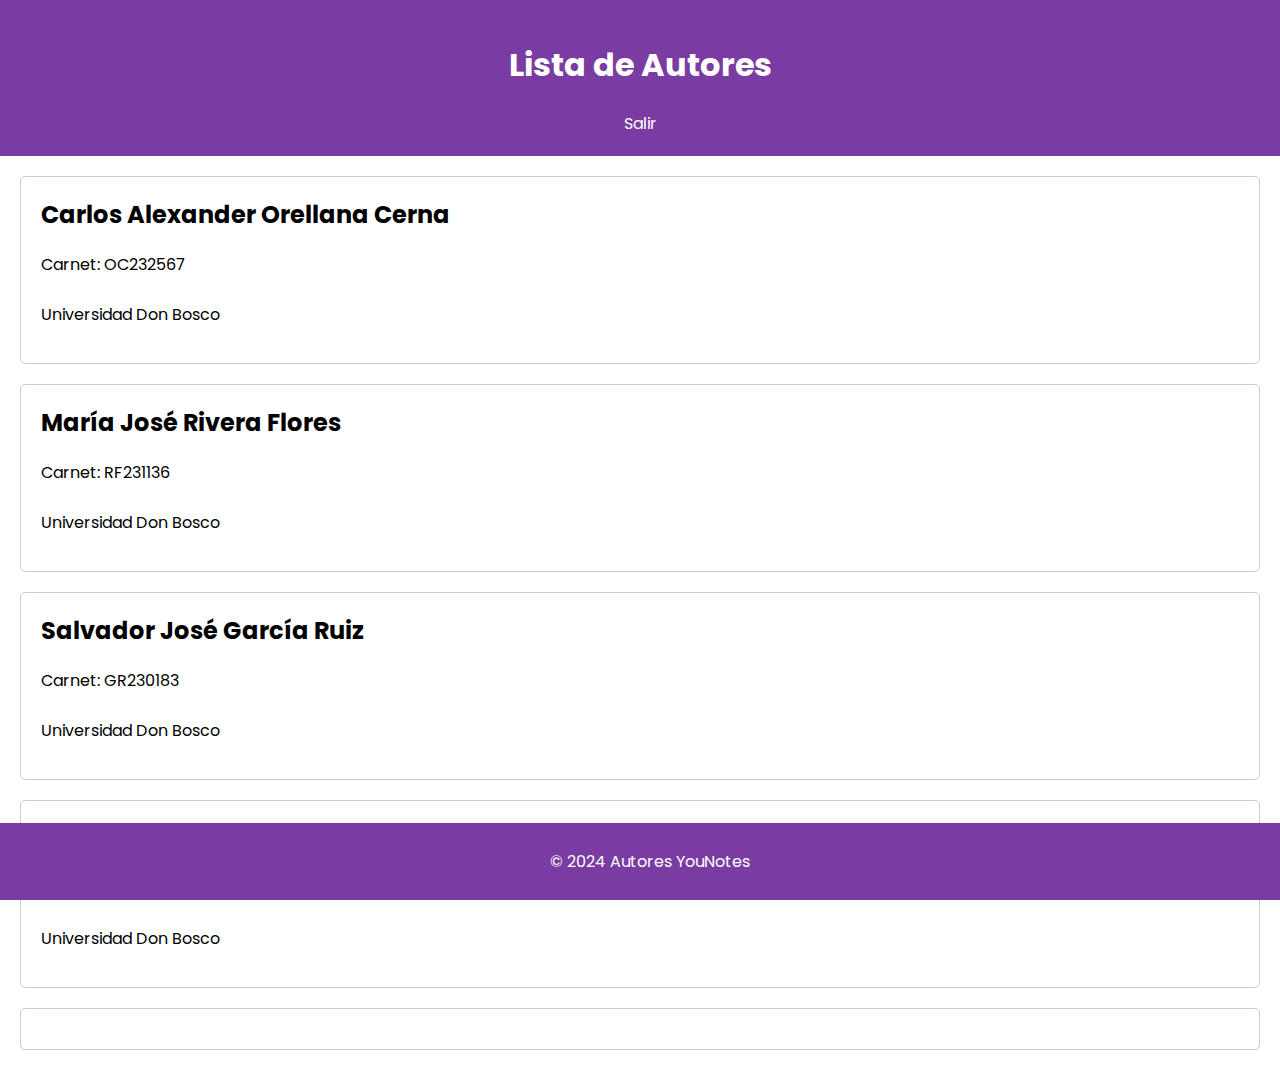
<file: Gestion de notas personales/autores.html>
<!DOCTYPE html>
<html lang="en">

<head>
    <meta charset="UTF-8">
    <meta http-equiv="X-UA-Compatible" content="IE=edge">
    <meta name="viewport" content="width=device-width, initial-scale=1.0">
    <title>Autores</title>
    <link rel="stylesheet" href="css/autores.css">
</head>

<body>
    <header>
        <h1>Lista de Autores</h1>
        <a href="index.html">Salir</a>
    </header>
    <main>
        <section id="authors">
            <article class="author">
                <h2>Carlos Alexander Orellana Cerna</h2>
                <p>Carnet: OC232567 <br><br>Universidad Don Bosco</p>
            </article>
            <article class="author">
                <h2>María José Rivera Flores</h2>
                <p>Carnet: RF231136<br><br>Universidad Don Bosco</p>
            </article>
            <!-- <article class="author">
                <h2></h2>
                <p>Carnet: <br><br>Universidad Don Bosco</p>
            </article> -->
            <article class="author">
                <h2>Salvador José García Ruiz</h2>
                <p>Carnet: GR230183 <br><br>Universidad Don Bosco</p>
            </article>
            <article class="author">
                <h2>Sebastián Emilio Aguiñada Coto</h2>
                <p>Carnet: AC232994<br><br>Universidad Don Bosco</p>
            </article>
            <article class="author">
             
            </article>
        </section>
    </main>
    <footer>
        <p>© 2024 Autores YouNotes</p>
    </footer>
</body>

</html>
</file>
<file: Gestion de notas personales/css/autores.css>
@import url('https://fonts.googleapis.com/css2?family=Poppins:wght@300;400;500;600;700&display=swap');

body {
    font-family: 'Poppins', sans-serif;
    margin: 0;
    padding: 0;
}

header {
    background-color: rgb(122, 60, 163);
    color: #fff;
    padding: 20px;
    text-align: center;
}
header a{
    color: #fff;
    text-decoration: none;
}
header a:hover{
    background: white;
    text-decoration: none;
    color: black;
    border-radius: 9px;
    padding: 10px;
}
main {
    padding: 20px;
}

.author {
    border: 1px solid #ccc;
    border-radius: 5px;
    padding: 20px;
    margin-bottom: 20px;
}

.author h2 {
    margin-top: 0;
}

footer {
    background-color: rgb(122, 60, 163);
    color: #fff;
    text-align: center;
    padding: 10px;
    position: fixed;
    bottom: 0;
    width: 100%;
    
}
</file>
